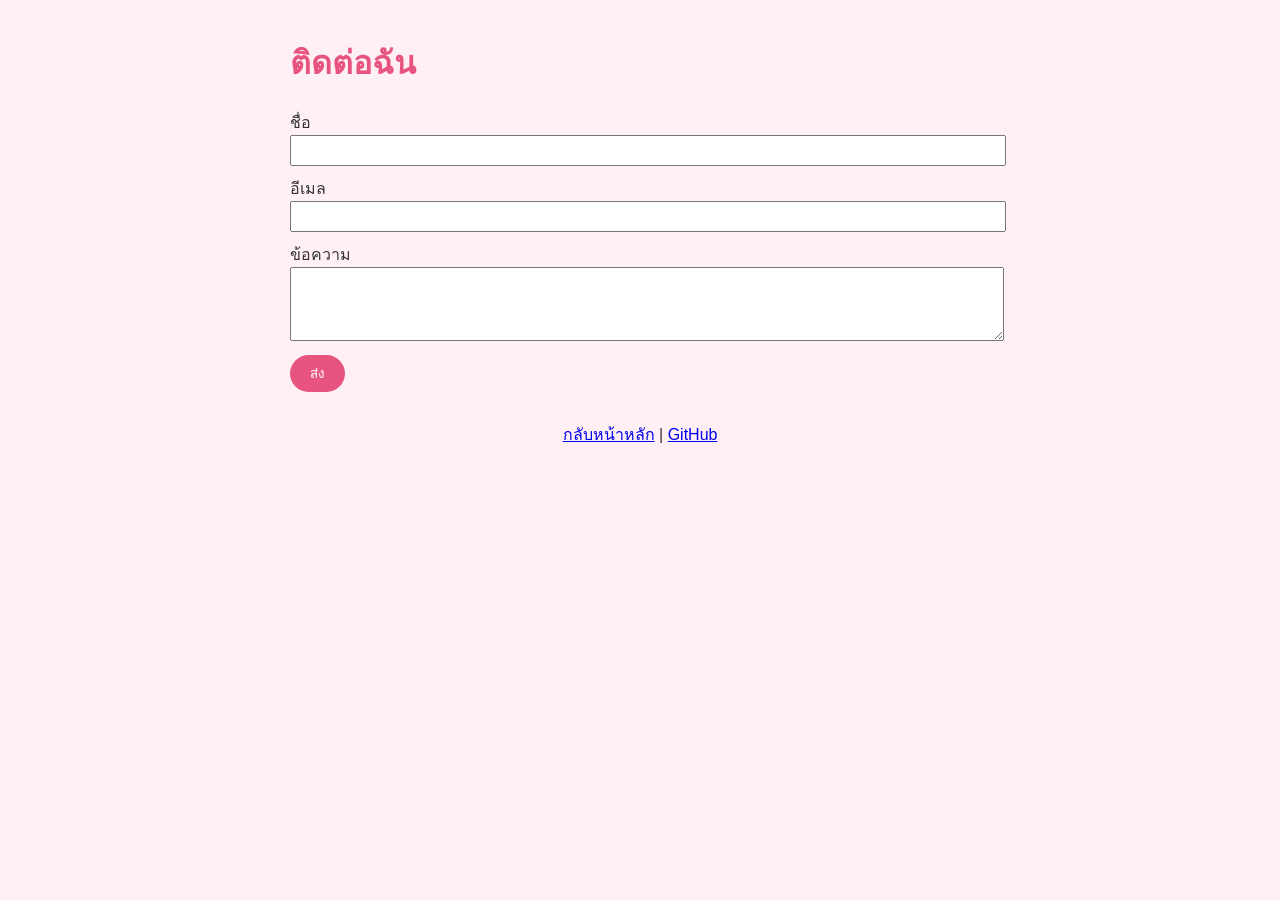
<file: contact.html>
<!DOCTYPE html>
<html lang="th">
<head>
  <meta charset="UTF-8">
  <title>Contact - วาวา</title>
  <link rel="stylesheet" href="styles.css">
</head>
<body>
  <h1>ติดต่อฉัน</h1>
  <form action="#">
    ชื่อ<br><input type="text" name="name"><br>
    อีเมล<br><input type="email" name="email"><br>
    ข้อความ<br><textarea name="msg" rows="4"></textarea><br>
    <button class="btn" type="submit">ส่ง</button>
  </form>

  <footer>
    <a href="index.html">กลับหน้าหลัก</a> |
    <a href="https://github.com/your-username">GitHub</a>
  </footer>
</body>
</html>
</file>
<file: styles.css>
body { font-family: Tahoma, sans-serif; background: #fff0f5; color: #333; max-width: 700px; margin: 0 auto; padding: 16px; }
h1, h2 { color: #e75480; }
table { border-collapse: collapse; }
td, th { padding: 8px 14px; }
.profile img { width: 150px; height: 150px; border-radius: 50%; }
.skills td, .skills th { border: 1px solid #e75480; }
.btn { background: #e75480; color: #fff; padding: 8px 20px; border-radius: 20px; text-decoration: none; border: 0; }
input, textarea { width: 100%; padding: 6px; margin-bottom: 10px; }
footer { margin-top: 30px; text-align: center; }
</file>
